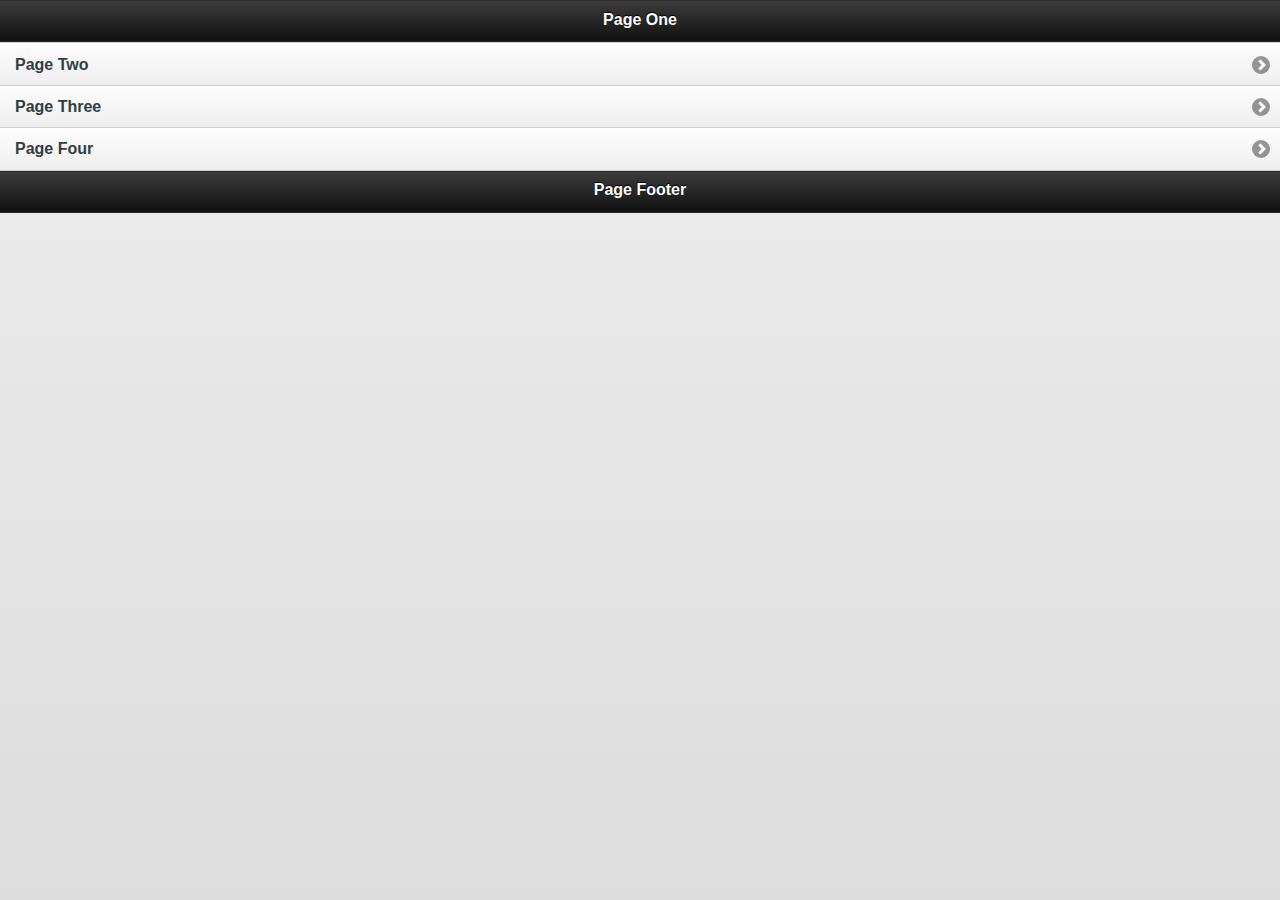
<file: untitled folder/throw.html>
<!DOCTYPE html> 
<html>
<head>
<meta charset="UTF-8">
<title>jQuery Mobile Web App</title>
<link href="jquery-mobile/jquery.mobile.theme-1.0.min.css" rel="stylesheet" type="text/css"/>
<link href="jquery-mobile/jquery.mobile.structure-1.0.min.css" rel="stylesheet" type="text/css"/>
<script src="jquery-mobile/jquery-1.6.4.min.js" type="text/javascript"></script>
<script src="jquery-mobile/jquery.mobile-1.0.min.js" type="text/javascript"></script>
</head> 
<body> 

<div data-role="page" id="page">
	<div data-role="header">
		<h1>Page One</h1>
	</div>
	<div data-role="content">	
		<ul data-role="listview">
			<li><a href="#page2">Page Two</a></li>
            <li><a href="#page3">Page Three</a></li>
			<li><a href="#page4">Page Four</a></li>
		</ul>		
	</div>
	<div data-role="footer">
		<h4>Page Footer</h4>
	</div>
</div>

<div data-role="page" id="page2">
	<div data-role="header">
		<h1>Page Two</h1>
	</div>
	<div data-role="content">	
		Content		
	</div>
	<div data-role="footer">
		<h4>Page Footer</h4>
	</div>
</div>

<div data-role="page" id="page3">
	<div data-role="header">
		<h1>Page Three</h1>
	</div>
	<div data-role="content">	
		Content		
	</div>
	<div data-role="footer">
		<h4>Page Footer</h4>
	</div>
</div>

<div data-role="page" id="page4">
	<div data-role="header">
		<h1>Page Four</h1>
	</div>
	<div data-role="content">	
		Content		
	</div>
	<div data-role="footer">
		<h4>Page Footer</h4>
	</div>
</div>

</body>
</html>
</file>
